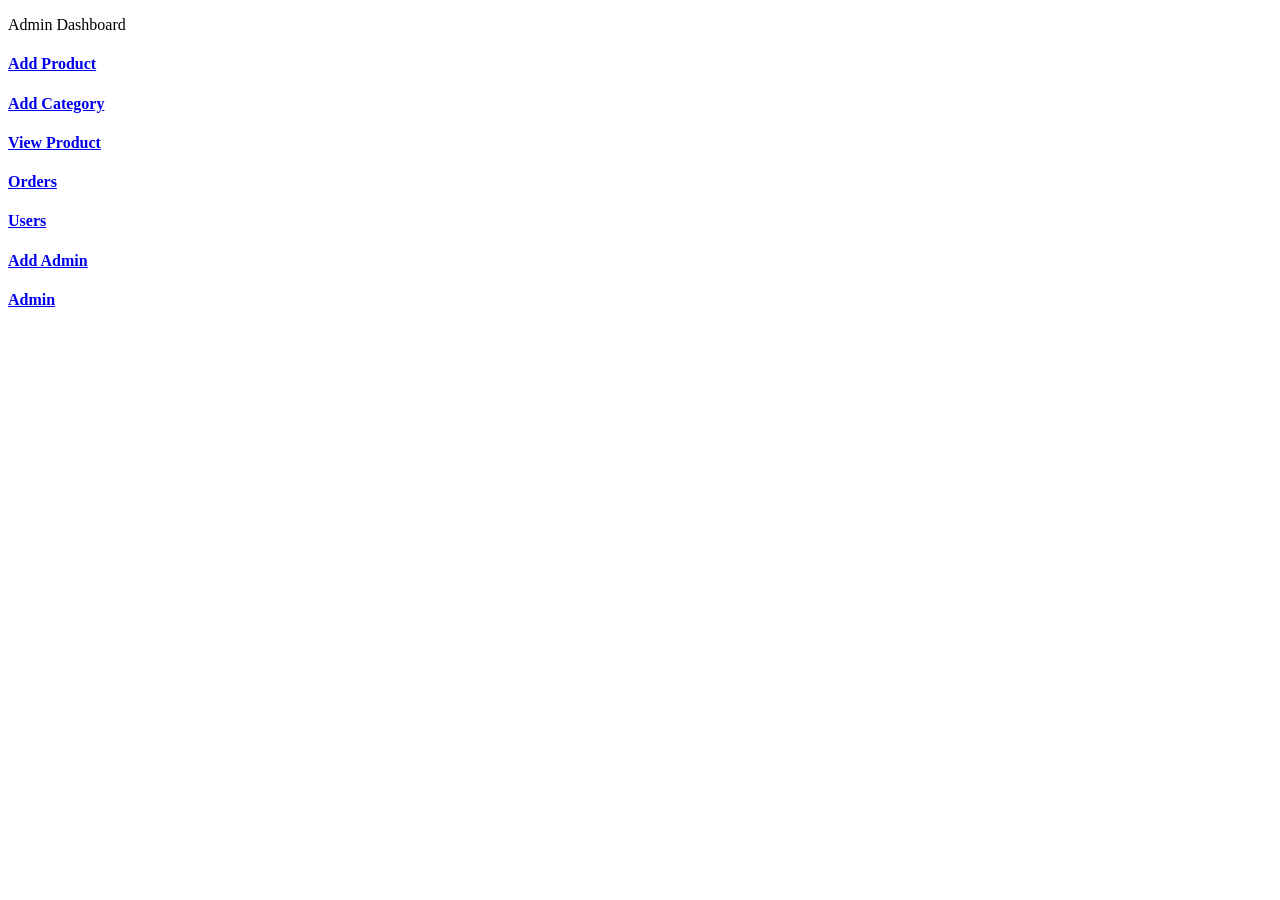
<file: src/main/resources/templates/admin/index.html>
<!DOCTYPE html>
<html lang="en" xmlns:th="http://www.thymeleaf.org"
	th:replace="~{base::layout(~{::section})}">
<head>
<meta charset="ISO-8859-1">
<title>Insert title here</title>
</head>
<body>
	<section>
		<div class="container p-5">
			<p class="text-center fs-3 mt-4">Admin Dashboard</p>
			<div class="row p-5">
				<div class="col-md-4 mt-2">
					<a href="/admin/loadAddProduct" class="text-decoration-none">
						<div class="card card-sh">
							<div class="card-body text-center text-primary">
								<i class="fa-solid fa-square-plus fa-3x"></i>
								<h4>Add Product</h4>
							</div>
						</div>
					</a>
				</div>


				<div class="col-md-4 mt-2">
					<a href="/admin/category" class="text-decoration-none">
						<div class="card card-sh">
							<div class="card-body text-center text-warning">
								<i class="fa-solid fa-list fa-3x"></i>
								<h4>Add Category</h4>
							</div>
						</div>
					</a>
				</div>


				<div class="col-md-4 mt-2">
					<a href="/admin/products" class="text-decoration-none">
						<div class="card card-sh">
							<div class="card-body text-center text-success">
								<i class="fa-solid fa-table-list fa-3x"></i>
								<h4>View Product</h4>
							</div>
						</div>
					</a>
				</div>


				<div class="col-md-4 mt-4">
					<a href="/admin/orders" class="text-decoration-none">
						<div class="card card-sh">
							<div class="card-body text-center text-warning">
								<i class="fa-solid fa-box-open fa-3x"></i>
								<h4>Orders</h4>
							</div>
						</div>
					</a>
				</div>


				<div class="col-md-4 mt-4">
					<a href="/admin/users?type=1" class="text-decoration-none">
						<div class="card card-sh">
							<div class="card-body text-center text-primary">
								<i class="fa-solid fa-circle-user fa-3x"></i>
								<h4>Users</h4>
							</div>
						</div>
					</a>
				</div>


				<div class="col-md-4 mt-4">
					<a href="/admin/add-admin" class="text-decoration-none">
						<div class="card card-sh">
							<div class="card-body text-center text-primary">
								<i class="fa-solid fa-user-plus fa-3x"></i>
								<h4>Add Admin</h4>
							</div>
						</div>
					</a>
				</div>

				<div class="col-md-4 mt-4">
					<a href="/admin/users?type=2" class="text-decoration-none">
						<div class="card card-sh">
							<div class="card-body text-center text-primary">
								<i class="fa-solid fa-circle-user fa-3x"></i>
								<h4>Admin</h4>
							</div>
						</div>
					</a>
				</div>


			</div>
		</div>
	</section>
</body>
</html>
</file>
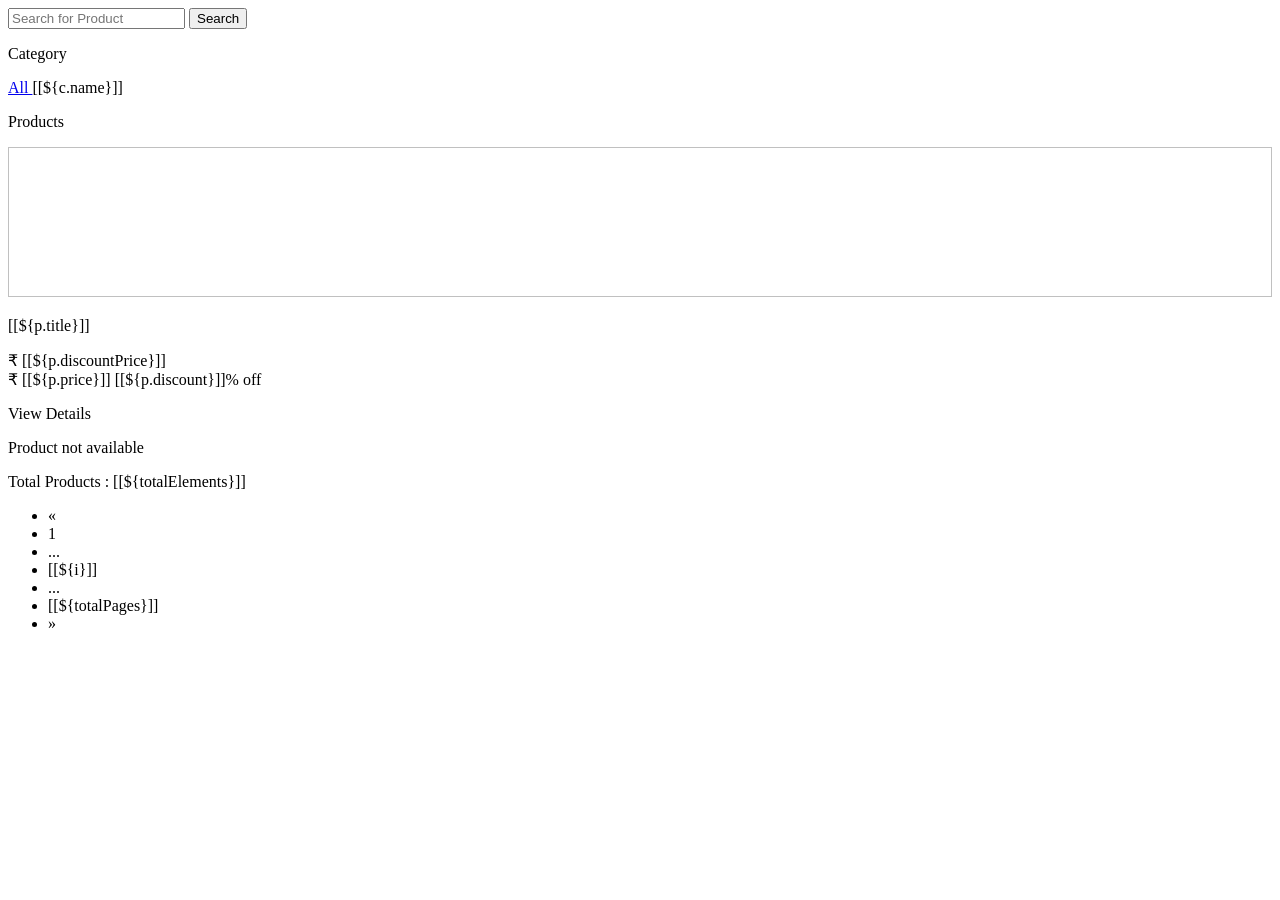
<file: src/main/resources/templates/product.html>
<!DOCTYPE html>
<html lang="en" xmlns:th="http://www.thymeleaf.org"
	th:replace="~{base::layout(~{::section})}">
<head>
<meta charset="ISO-8859-1">
<title>Insert title here</title>
</head>
<body>
	<section>
		<div class="container-fluid bg-primary p-5 mt-5 ">
			<div class="row">
				<div class="col-md-8 offset-md-2">
					<form action="/products" method="get">
						<div class="input-group">
							<input type="text" class="form-control" name="ch" placeholder="Search for Product">
							<button class="btn btn-light text-dark ms-3 col-md-2">
								<i class="fa-solid fa-magnifying-glass"></i> Search
							</button>
						</div>
					</form>
				</div>
			</div>

		</div>


		<div class="container-fluid mt-1">
			<div class="row">

				<div class="col-md-2 p-0">

					<div class="card shadow-sm p-0 mb-5 bg-body-tertiary rounded">
						<div class="card-body">
							<div class="list-group">
								<p class="fs-5">Category</p>
								<a href="/products"
									th:classappend="${paramValue==''} ? 'active':''"
									class="list-group-item list-group-item-action"
									aria-current="true"> All </a> <a th:each="c:${categories}"
									th:href="@{'/products?category='+${c.name}}"
									th:classappend="${paramValue == c.name} ? 'active':''"
									class="list-group-item list-group-item-action">[[${c.name}]]</a>
							</div>
						</div>
					</div>
				</div>
				<div class="col-md-10">
					<div class="card shadow-sm p-3 mb-5 bg-body-tertiary rounded">
						<div class="card-body">
							<p class="fs-3 text-center">Products</p>
							<div class="row">

								<th:block th:if="${productsSize >0}">
									<div class="col-md-3" th:each="p:${products}">
										<div class="card">
											<div class="card-body ">
												<img alt="" th:src="@{'/img/product_img/'+${p.image}}"
													width="100%" height="150px">
												<p class="fs-5 text-center">[[${p.title}]]</p>
												<div class="row text-center">
													<p class="fs-6 fw-bold ">
														<span>&#8377; [[${p.discountPrice}]]</span> <br> <span
															class="text-decoration-line-through text-secondary">&#8377;
															[[${p.price}]]</span> <span class="fs-6 text-success">[[${p.discount}]]%
															off </span>
													</p>
													<a th:href="@{'/product/'+${p.id}}"
														class="btn btn-primary col-md-6 offset-md-3">View
														Details</a>
												</div>
											</div>
										</div>
									</div>
								</th:block>
								<th:block th:unless="${productsSize>0}">
									<p class="fs-4 text-center mt-4 text-danger">Product not
										available</p>
								</th:block>
							</div>

						</div>
					</div>
					<!-- Start Pagination -->
					<div class="row">
						<div class="col-md-4">Total Products : [[${totalElements}]]</div>
						<div class="col-md-6">
							<th:block th:if="${productsSize>0}">
								<nav aria-label="Page navigation example">
									<ul class="pagination">
									    <!-- Previous Button -->
									    <li class="page-item" th:classappend="${isFirst} ? 'disabled':''">
									        <a class="page-link" th:href="@{'/products?pageNo='+${pageNo-1}}" aria-label="Previous">
									            <span aria-hidden="true">&laquo;</span>
									        </a>
									    </li>
									
									    <!-- Always Show First Page -->
									    <li class="page-item" th:classappend="${pageNo == 0} ? 'active':''">
									        <a class="page-link" th:href="@{'/products?pageNo=0'}">1</a>
									    </li>
									
									    <!-- Show Pages Around the Current Page -->
									    <th:block th:if="${pageNo > 2}">
									        <li class="page-item disabled"><span class="page-link">...</span></li>
									    </th:block>
									
									    <th:block th:each="i: ${#numbers.sequence(pageNo - 1, pageNo + 1)}"
									              th:if="${i > 1 && i < totalPages}">
									        <li class="page-item" th:classappend="${pageNo+1 == i} ? 'active':''">
									            <a class="page-link" th:href="@{'/products?pageNo='+${i-1}}">[[${i}]]</a>
									        </li>
									    </th:block>
									
									    <!-- Add Ellipsis Before Last Page -->
									    <th:block th:if="${pageNo < totalPages - 3}">
									        <li class="page-item disabled"><span class="page-link">...</span></li>
									    </th:block>
									
									    <!-- Always Show Last Page -->
									    <li class="page-item" th:classappend="${pageNo == totalPages - 1} ? 'active':''">
									        <a class="page-link" th:href="@{'/products?pageNo='+${totalPages-1}}">[[${totalPages}]]</a>
									    </li>
									
									    <!-- Next Button -->
									    <li class="page-item" th:classappend="${isLast} ? 'disabled':''">
									        <a class="page-link" th:href="@{'/products?pageNo='+${pageNo+1}}" aria-label="Next">
									            <span aria-hidden="true">&raquo;</span>
									        </a>
									    </li>
									</ul>

								</nav>
						</div>
						</th:block>
					</div>

				</div>
			</div>
		</div>

	</section>
</body>
</html>
</file>
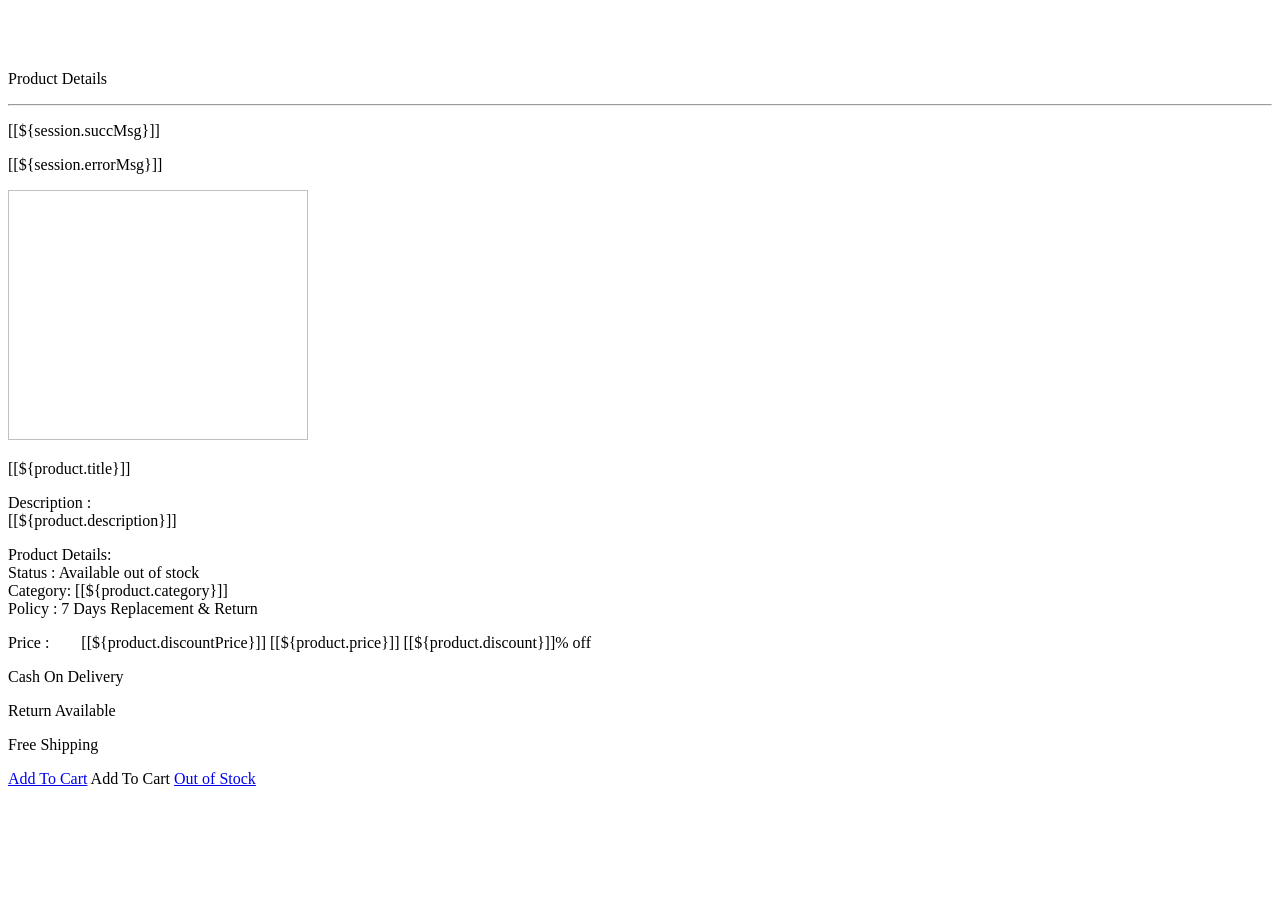
<file: src/main/resources/templates/view_product.html>
<!DOCTYPE html>
<html lang="en" xmlns:th="http://www.thymeleaf.org"
	th:replace="~{base::layout(~{::section})}">
<head>
<meta charset="ISO-8859-1">
<title>Insert title here</title>
</head>
<body>
	<section>
	
		<div class="container card-sh"
			style="margin-top: 70px; margin-bottom: 100px">
			
			<div class="col-md-12 p-5">
				<div class="row">
				
				<p class="text-center fs-2 mt-1">Product Details</p>
				<hr>
				
					<th:block th:if="${session.succMsg}">
						<p class="text-success alert alert-success text-center" role="alert">[[${session.succMsg}]]</p>
						<th:block th:text="${@commnServiceImpl.removeSessionMessage()}"></th:block>
					</th:block>

					<th:block th:if="${session.errorMsg}">
						<p class="text-danger text-center  alert alert-danger">[[${session.errorMsg}]]</p>
						<th:block th:text="${@commnServiceImpl.removeSessionMessage()}"></th:block>

					</th:block>
	
					<div class="col-md-6 text-end">
						<img alt="" th:src="@{'/img/product_img/'+${product.image}}" width="300px"
							height="250px">
					</div>

					<div class="col-md-6">

						<p class="fs-3">[[${product.title}]]</p>
						<p>
							<span class="fw-bold">Description : </span><br>[[${product.description}]]
						</p>
						<p>
							<span class="fw-bold"> Product Details: </span> <br> Status
							:
							<th:block th:if="${product.stock>0}">
								<span class="badge bg-success">Available</span>
							</th:block>

							<th:block th:unless="${product.stock>0}">
								<span class="badge bg-warning">out of stock</span>
							</th:block>


							<br> Category: [[${product.category}]]<br> Policy : 7
							Days Replacement & Return
						</p>
						<p class="fs-5 fw-bold">
							Price :&nbsp; &nbsp; &nbsp; &nbsp;<i class="fas fa-rupee-sign"></i>
							[[${product.discountPrice}]] <span
								class="fs-6 text-decoration-line-through text-secondary">[[${product.price}]]</span>
							<span class="fs-6  text-success">[[${product.discount}]]%
								off</span>
						</p>

						<div class="row">
							<div class="col-md-4 text-success text-center p-2">
								<i class="fas fa-money-bill-wave fa-2x"></i>
								<p>Cash On Delivery</p>
							</div>
							<div class="col-md-4 text-danger text-center p-2">
								<i class="fas fa-undo-alt fa-2x"></i>
								<p>Return Available</p>
							</div>
							<div class="col-md-4 text-primary text-center p-2">
								<i class="fas fa-truck-moving fa-2x"></i>
								<p>Free Shipping</p>
							</div>
						</div>

						<th:block th:if="${product.stock>0}">
							<th:block th:if="${user==null}">
								<a href="/signin" class="btn btn-danger col-md-12">Add To
									Cart</a>
							</th:block>

							<th:block th:unless="${user==null}">
								<a
									th:href="@{'/user/addCart?pid='+${product.id}+'&uid='+${user.id}}"
									class="btn btn-danger col-md-12">Add To Cart</a>
							</th:block>

						</th:block>

						<th:block th:unless="${product.stock>0}">
							<a href="#" class="btn text-white btn-warning col-md-12">Out
								of Stock</a>
						</th:block>

					</div>
				</div>
			</div>
		</div>


	</section>
</body>
</html>
</file>
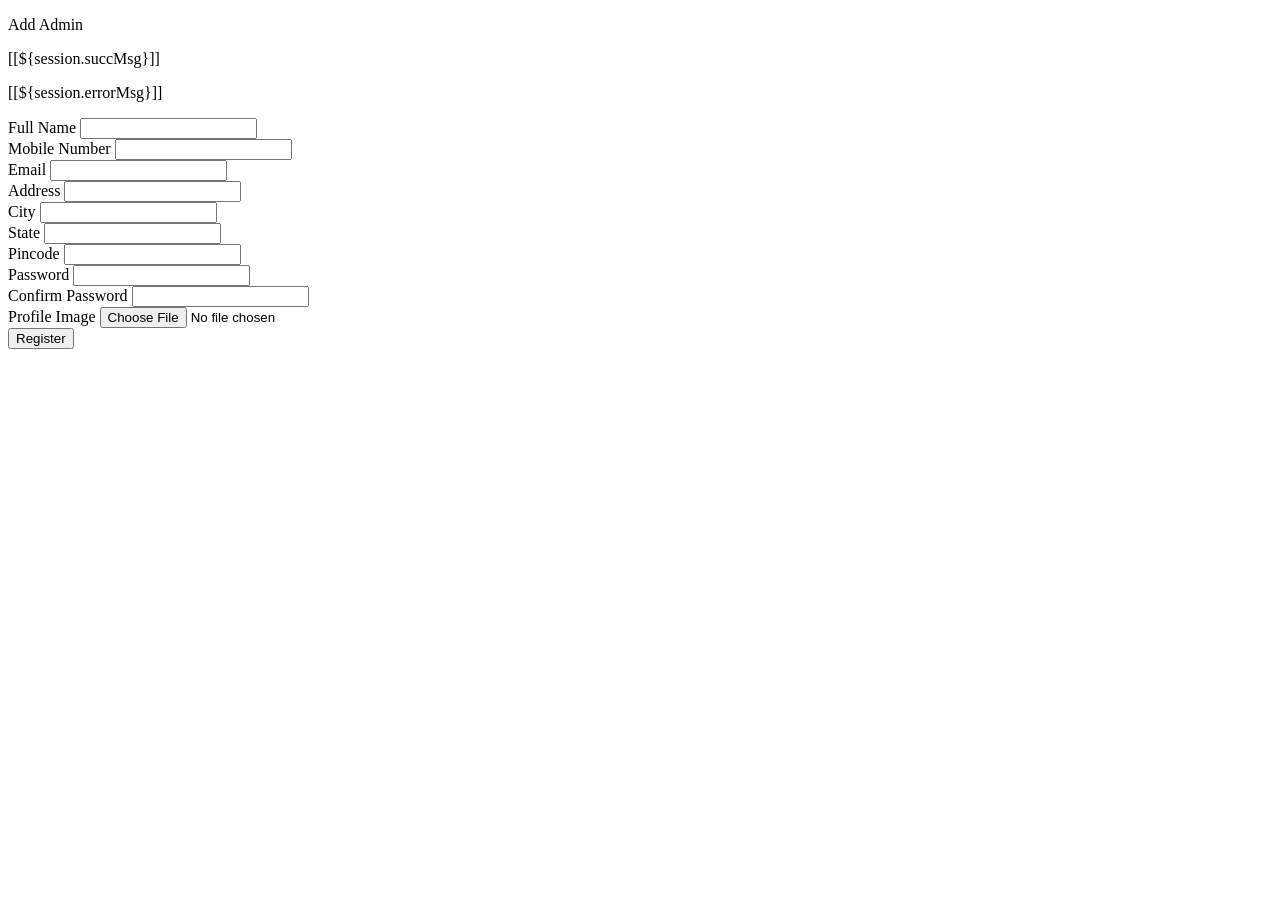
<file: src/main/resources/templates/admin/add_admin.html>
<!DOCTYPE html>
<html lang="en" xmlns:th="http://www.thymeleaf.org"
	th:replace="~{base::layout(~{::section})}">
<head>
<meta charset="ISO-8859-1">
<title>Insert title here</title>
</head>
<body>
	<section>
		<div class="container mt-5 p-5">
			<div class="row">

				<div class="col-md-7 p-2 offset-md-3">
					<div class="card shadow p-3 mb-5 bg-body-tertiary rounded">
						<div class="card-header text-center">
							<p class="fs-4 text-center">Add Admin</p>
							<th:block th:if="${session.succMsg}">
								<p class="text-success fw-bold">[[${session.succMsg}]]</p>
								<th:block th:text="${@commnServiceImpl.removeSessionMessage()}"></th:block>
							</th:block>

							<th:block th:if="${session.errorMsg}">
								<p class="text-danger fw-bold">[[${session.errorMsg}]]</p>
								<th:block th:text="${@commnServiceImpl.removeSessionMessage()}"></th:block>
							</th:block>
						</div>
						<div class="card-body">
							<form action="/admin/save-admin" enctype="multipart/form-data"
								method="post">
								<div class="row">
									<div class="col">
										<label class="form-label">Full Name</label> <input required
											class="form-control" name="name" type="text">
									</div>

									<div class="col">
										<label class="form-label">Mobile Number</label> <input
											required class="form-control" name="mobileNumber"
											type="number">
									</div>

								</div>

								<div class="mb-3">
									<label class="form-label">Email</label> <input required
										class="form-control" name="email" type="email">
								</div>


								<div class="row">
									<div class="col">
										<label class="form-label">Address</label> <input required
											class="form-control" name="address" type="text">
									</div>

									<div class="col">
										<label class="form-label">City</label> <input required
											class="form-control" name="city" type="text">
									</div>

								</div>

								<div class="row">
									<div class="col">
										<label class="form-label">State</label> <input required
											class="form-control" name="state" type="text">
									</div>

									<div class="col">
										<label class="form-label">Pincode</label> <input required
											class="form-control" name="pincode" type="number">
									</div>

								</div>

								<div class="row">
									<div class="col">
										<label class="form-label">Password</label> <input required
											class="form-control" name="password" type="password">
									</div>
									<div class="col">
										<label class="form-label">Confirm Password</label> <input
											required class="form-control" name="cpassword"
											type="password">
									</div>
								</div>
								<div class="mb-3">
									<label class="form-label">Profile Image</label> <input
										class="form-control" name="img" type="file">
								</div>
								<button type="submit"
									class="btn bg-primary text-white col-md-12">Register</button>
							</form>
						</div>


					</div>
				</div>
			</div>
		</div>

	</section>
</body>
</html>
</file>
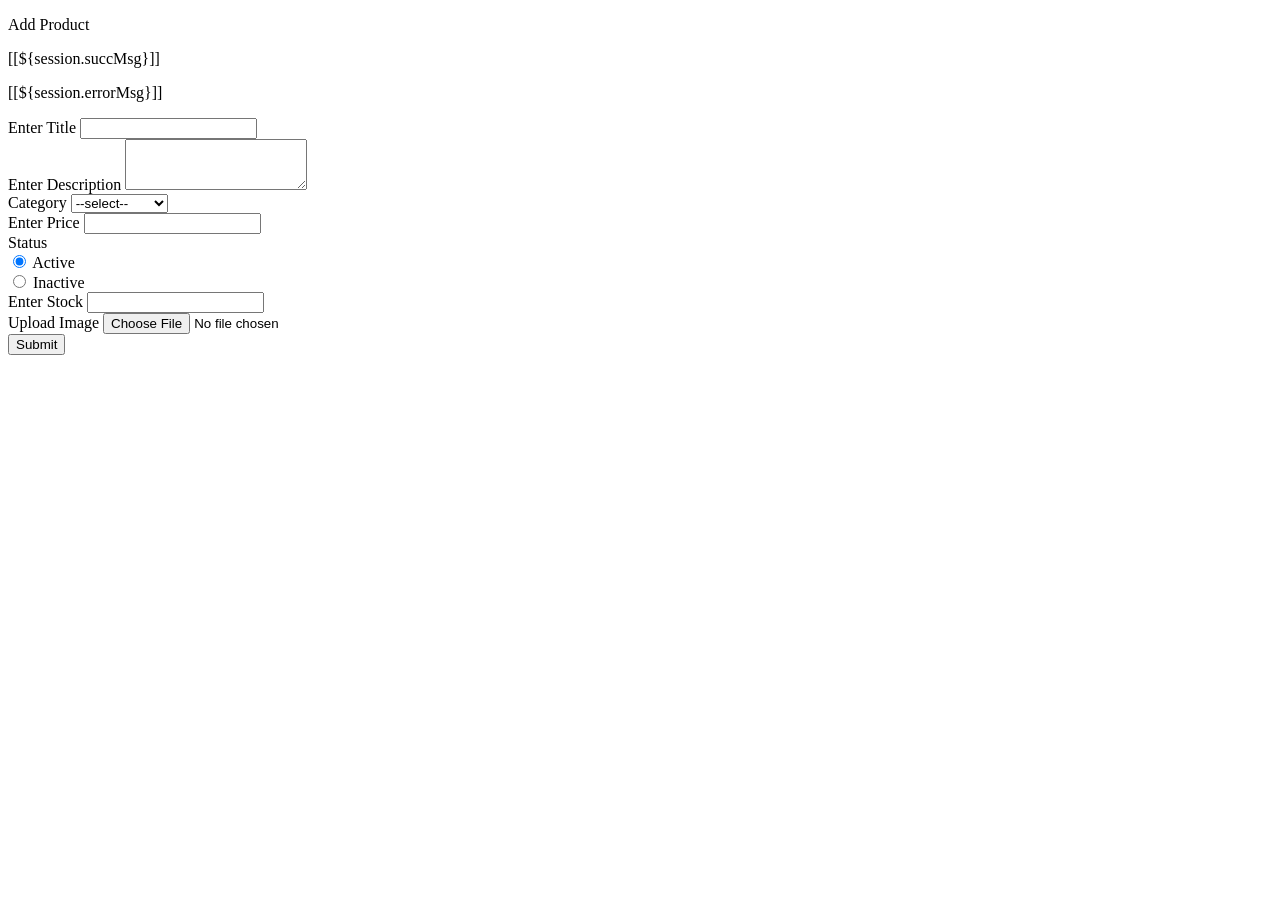
<file: src/main/resources/templates/admin/add_product.html>
<!DOCTYPE html>
<html lang="en" xmlns:th="http://www.thymeleaf.org"
	th:replace="~{base::layout(~{::section})}">
<head>
<meta charset="ISO-8859-1">
<title>Insert title here</title>
</head>
<body>
	<section>
		<div class="container p-5 mt-3">
			<div class="row">
				<div class="col-md-6 offset-md-3">
					<div class="card card-sh">
						<div class="card-header text-center ">
							<p class="fs-4">Add Product</p>

							<th:block th:if="${session.succMsg}">
								<p class="text-success fw-bold">[[${session.succMsg}]]</p>
								<th:block th:text="${@commnServiceImpl.removeSessionMessage()}"></th:block>
							</th:block>

							<th:block th:if="${session.errorMsg}">
								<p class="text-danger fw-bold">[[${session.errorMsg}]]</p>
								<th:block th:text="${@commnServiceImpl.removeSessionMessage()}"></th:block>
							</th:block>

						</div>
						<div class="card-body">
							<form action="/admin/saveProduct" method="post"
								enctype="multipart/form-data">
								<div class="mb-3">
									<label>Enter Title</label> <input type="text" name="title"
										class="form-control">
								</div>

								<div class="mb-3">
									<label>Enter Description</label>
									<textarea rows="3" cols="" class="form-control"
										name="description"></textarea>
								</div>

								<div class="mb-3">
									<label>Category</label> <select class="form-control"
										name="category">
										<option>--select--</option>
										<option th:each="c:${categories}">[[${c.name}]]</option>
									</select>
								</div>

								<div class="mb-3">
									<label>Enter Price</label> <input type="number" name="price"
										class="form-control">
								</div>
								<div class="mb-3">
									<label>Status</label>

									<div class="form-check">
										<input class="form-check-input" type="radio" checked
											value="true" name="isActive" id="flexRadioDefault1">
										<label class="form-check-label" for="flexRadioDefault1">
											Active </label>
									</div>
									<div class="form-check">
										<input class="form-check-input" type="radio" name="isActive"
											value="false" id="flexRadioDefault2"> <label
											class="form-check-label" for="flexRadioDefault2">
											Inactive </label>
									</div>

								</div>
								<div class="row">

									<div class="mb-3 col">
										<label>Enter Stock</label> <input type="text" name="stock"
											class="form-control">
									</div>

									<div class="mb-3 col">
										<label>Upload Image</label> <input type="file" name="file"
											class="form-control">
									</div>
								</div>
								<button class="btn btn-primary col-md-12">Submit</button>
							</form>
						</div>
					</div>
				</div>
			</div>
		</div>
	</section>
</body>
</html>
</file>
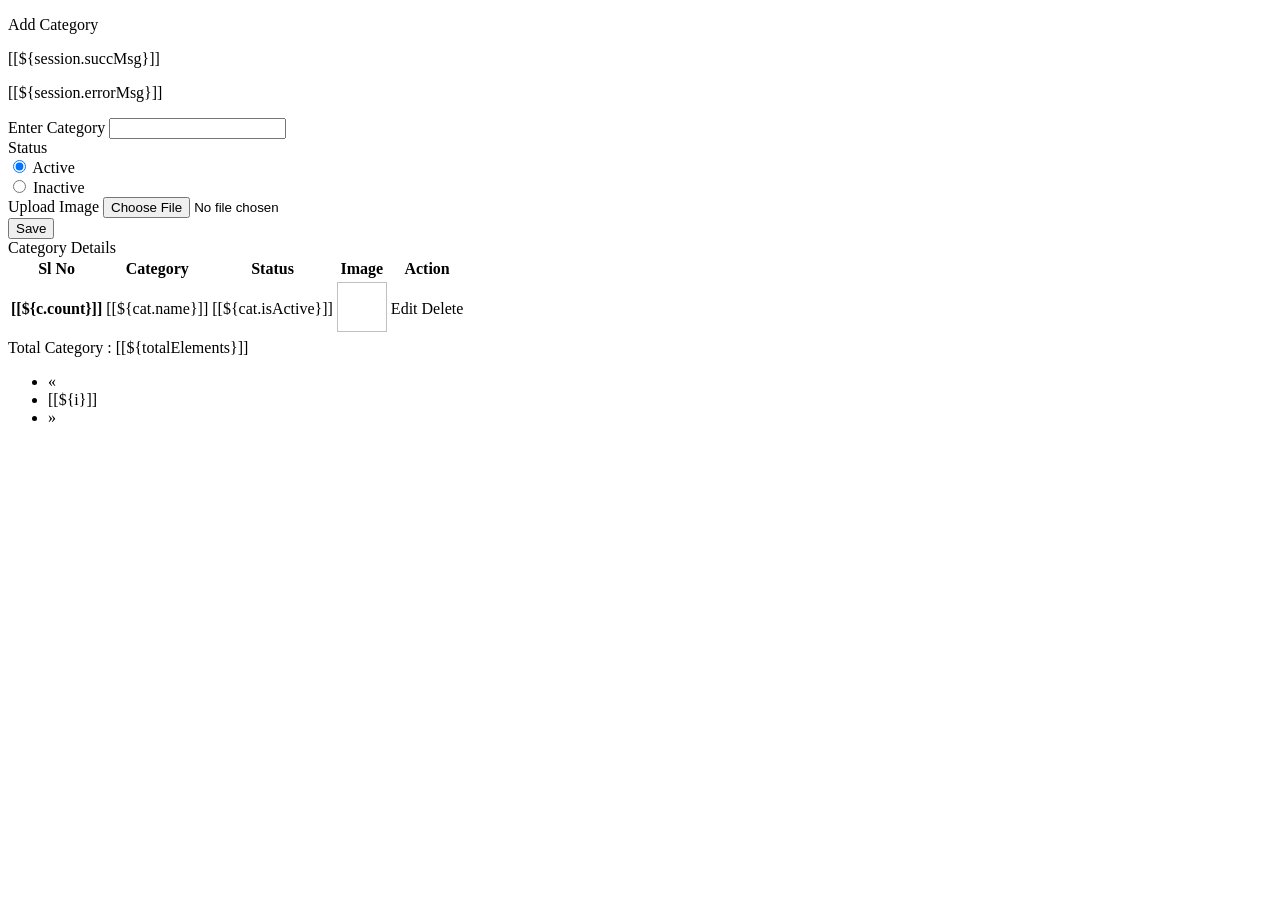
<file: src/main/resources/templates/admin/category.html>
<!DOCTYPE html>
<html lang="en" xmlns:th="http://www.thymeleaf.org"
	th:replace="~{base::layout(~{::section})}">
<head>
<meta charset="ISO-8859-1">
<title>Insert title here</title>
</head>
<body>
	<section>
		<div class="container-fluid p-5 mt-5">
			<div class="row">
				<div class="col-md-3">
					<div class="card card-sh">
						<div class="card-header text-center ">
							<p class="fs-4">Add Category</p>
							<th:block th:if="${session.succMsg}">
								<p class="text-success fw-bold">[[${session.succMsg}]]</p>
								<th:block th:text="${@commnServiceImpl.removeSessionMessage()}"></th:block>
							</th:block>

							<th:block th:if="${session.errorMsg}">
								<p class="text-danger fw-bold">[[${session.errorMsg}]]</p>
								<th:block th:text="${@commnServiceImpl.removeSessionMessage()}"></th:block>
							</th:block>

						</div>
						<div class="card-body">
							<form action="/admin/saveCategory" method="post"
								enctype="multipart/form-data">
								<div class="mb-3">
									<label>Enter Category</label> <input type="text" name="name"
										class="form-control">
								</div>

								<div class="mb-3">
									<label>Status</label>

									<div class="form-check">
										<input class="form-check-input" type="radio" checked
											value="true" name="isActive" id="flexRadioDefault1">
										<label class="form-check-label" for="flexRadioDefault1">
											Active </label>
									</div>
									<div class="form-check">
										<input class="form-check-input" type="radio" name="isActive"
											value="false" id="flexRadioDefault2"> <label
											class="form-check-label" for="flexRadioDefault2">
											Inactive </label>
									</div>

								</div>

								<div class="mb-3">
									<label>Upload Image</label> <input type="file" name="file"
										class="form-control">
								</div>
								<button class="btn btn-primary col-md-12 mt-2">Save</button>
							</form>
						</div>
					</div>
				</div>

				<div class="col-md-8">
					<div class="card card-sh">
						<div class="card-header text-center fs-4">Category Details</div>
						<div class="card-body">
							<table class="table">
								<thead>
									<tr>
										<th scope="col">Sl No</th>
										<th scope="col">Category</th>
										<th scope="col">Status</th>
										<th scope="col">Image</th>
										<th scope="col">Action</th>
									</tr>
								</thead>
								<tbody>
									<tr th:each="cat,c:${categorys}">
										<th scope="row">[[${c.count}]]</th>
										<td>[[${cat.name}]]</td>
										<td>[[${cat.isActive}]]</td>
										<td><img
											th:src="@{'/img/category_img/'+${cat.imageName}}"
											width="50px" height="50px"></td>
										<td><a th:href="@{'/admin/loadEditCategory/'+${cat.id}}"
											class="btn btn-primary btn-sm"><i
												class="fa-solid fa-pen-to-square  fa-1x"></i> Edit </a> <a
											th:href="@{'/admin/deleteCategory/'+${cat.id}}"
											class="btn btn-danger btn-sm"><i
												class="fa-solid fa-trash  fa-1x"></i>Delete</a></td>
									</tr>

								</tbody>
							</table>

							<div class="row">
								<div class="col-md-4">Total Category :
									[[${totalElements}]]</div>
								<div class="col-md-6">

									<nav aria-label="Page navigation example">
										<ul class="pagination">
											<li class="page-item"
												th:classappend="${isFirst} ? 'disabled':''"><a
												class="page-link"
												th:href="@{'/admin/category?pageNo='+${pageNo-1}}"
												aria-label="Previous"> <span aria-hidden="true">&laquo;</span>
											</a></li>

											<li th:each="i:${#numbers.sequence(1,totalPages)}"
												class="page-item"
												th:classappend="${pageNo+1==i}?'active':''" ]]><a
												class="page-link"
												th:href="@{'/admin/category?pageNo='+${i-1}}">[[${i}]]</a></li>

											<li class="page-item"
												th:classappend="${isLast} ? 'disabled':''"><a
												class="page-link"
												th:href="@{'/admin/category?pageNo='+${pageNo+1}}"
												aria-label="Next"> <span aria-hidden="true">&raquo;</span>
											</a></li>
										</ul>
									</nav>
								</div>

							</div>
						</div>
					</div>

				</div>

			</div>
		</div>
	</section>
</body>
</html>
</file>
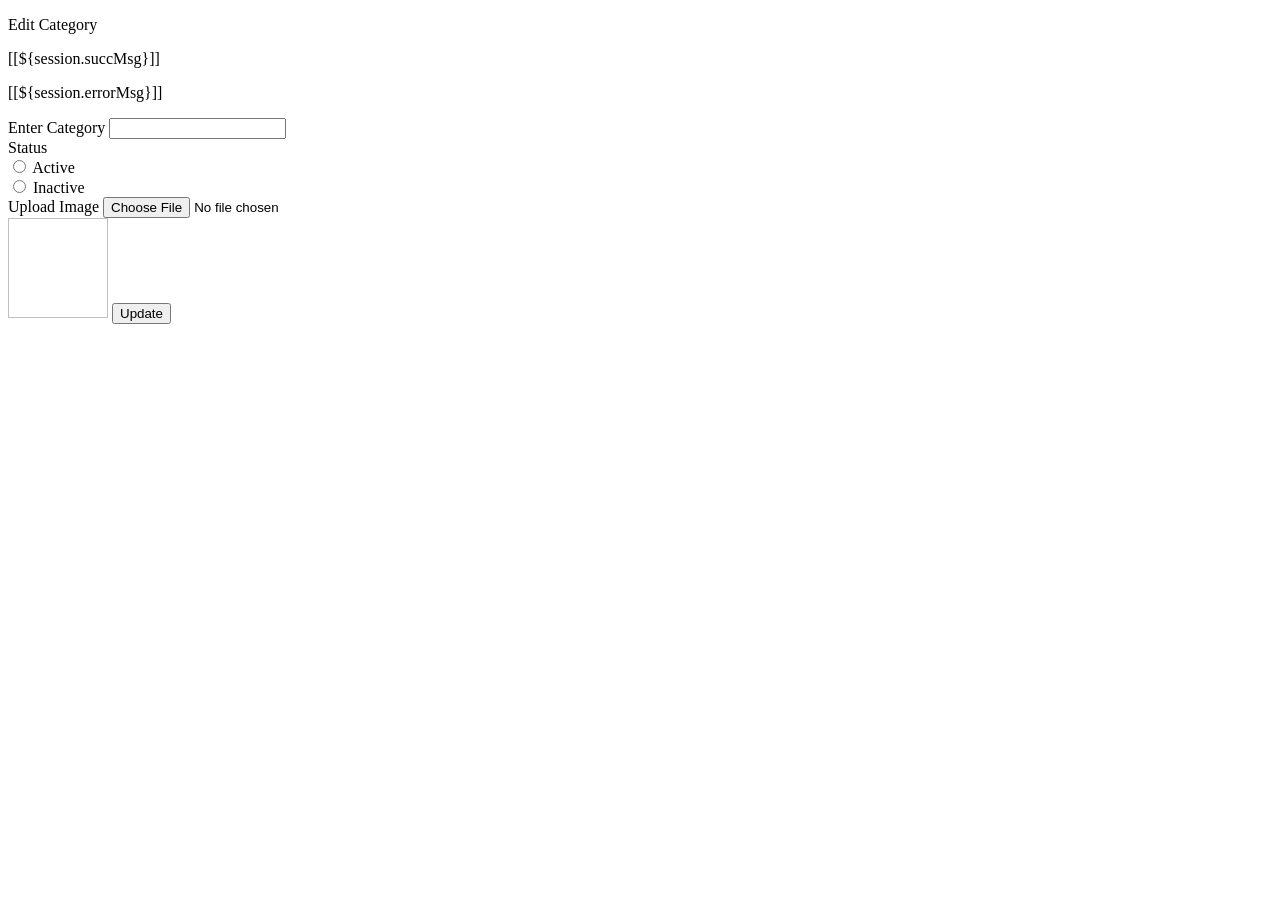
<file: src/main/resources/templates/admin/edit_category.html>
<!DOCTYPE html>
<html lang="en" xmlns:th="http://www.thymeleaf.org"
	th:replace="~{base::layout(~{::section})}">
<head>
<meta charset="ISO-8859-1">
<title>Insert title here</title>
</head>
<body>
	<section>
		<div class="container-fluid p-5 mt-5">
			<div class="row">
				<div class="col-md-3 offset-md-5">
					<div class="card card-sh">
						<div class="card-header text-center ">
							<p class="fs-4">Edit Category</p>
							<th:block th:if="${session.succMsg}">
								<p class="text-success fw-bold">[[${session.succMsg}]]</p>
								<th:block th:text="${@commnServiceImpl.removeSessionMessage()}"></th:block>
							</th:block>

							<th:block th:if="${session.errorMsg}">
								<p class="text-danger fw-bold">[[${session.errorMsg}]]</p>
								<th:block th:text="${@commnServiceImpl.removeSessionMessage()}"></th:block>
							</th:block>

						</div>
						<div class="card-body">
							<form action="/admin/updateCategory" method="post"
								enctype="multipart/form-data">
								<input type="hidden" name="id" th:value="${category.id}">
								<div class="mb-3">
									<label>Enter Category</label> <input type="text" name="name"
										th:value="${category.name}" class="form-control">
								</div>

								<div class="mb-3">
									<label>Status</label>

									<div class="form-check">
										<input class="form-check-input" type="radio"
											th:checked="${category.isActive==true}" value="true"
											name="isActive" id="flexRadioDefault1"> <label
											class="form-check-label" for="flexRadioDefault1">
											Active </label>
									</div>
									<div class="form-check">
										<input class="form-check-input" type="radio" name="isActive"
											th:checked="${category.isActive==false}" value="false"
											id="flexRadioDefault2"> <label
											class="form-check-label" for="flexRadioDefault2">
											Inactive </label>
									</div>

								</div>

								<div class="mb-3">
									<label>Upload Image</label> <input type="file" name="file"
										class="form-control">
								</div>
								<img th:src="@{'/img/category_img/'+${category.imageName}}"
									width="100px" height="100px">
								<button class="btn btn-primary col-md-12 mt-2">Update</button>
							</form>
						</div>
					</div>
				</div>



			</div>
		</div>
	</section>
</body>
</html>
</file>
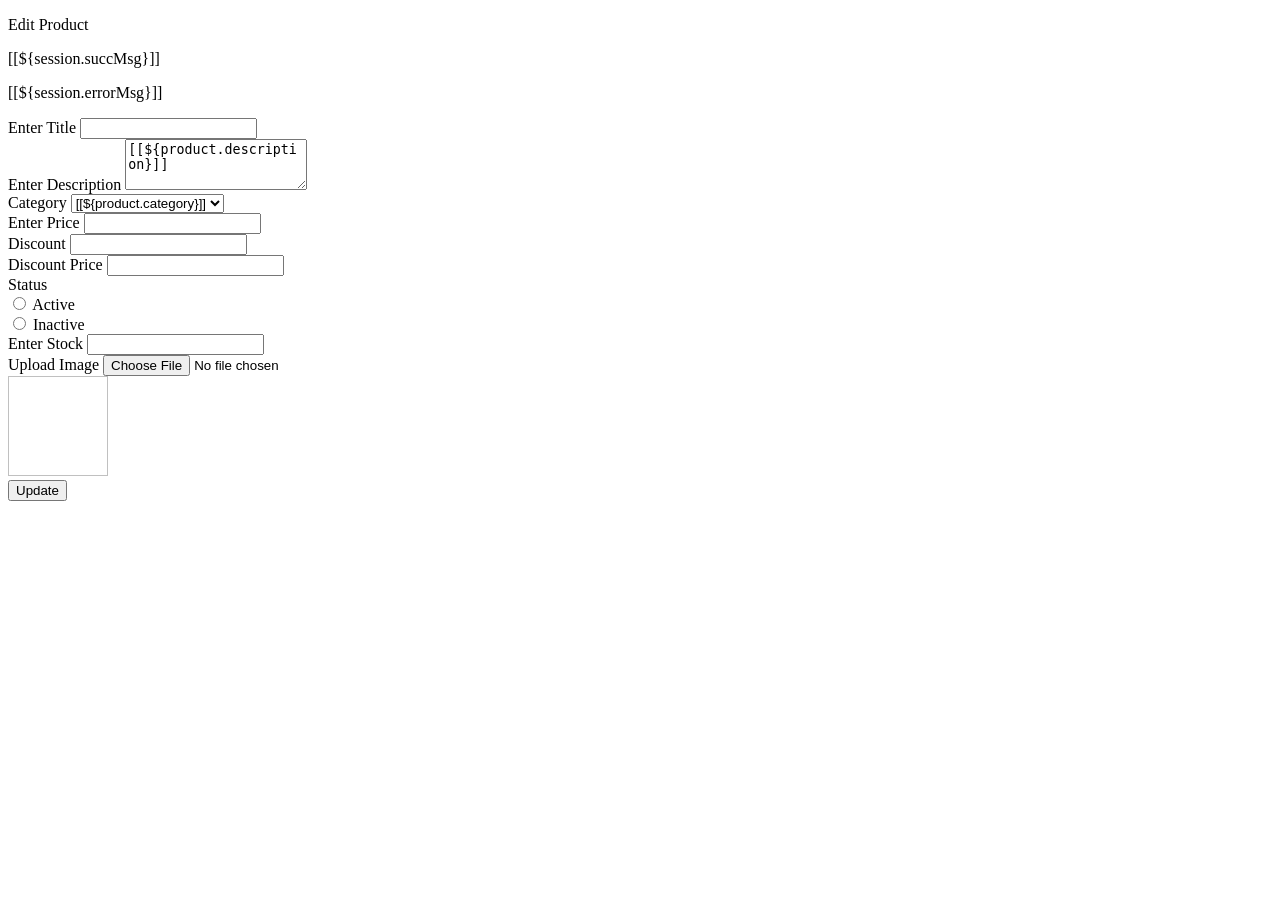
<file: src/main/resources/templates/admin/edit_product.html>
<!DOCTYPE html>
<html lang="en" xmlns:th="http://www.thymeleaf.org"
	th:replace="~{base::layout(~{::section})}">
<head>
<meta charset="ISO-8859-1">
<title>Insert title here</title>
</head>
<body>
	<section>
		<div class="container p-5 mt-3">
			<div class="row">
				<div class="col-md-6 offset-md-3">
					<div class="card card-sh">
						<div class="card-header text-center ">
							<p class="fs-4">Edit Product</p>

							<th:block th:if="${session.succMsg}">
								<p class="text-success fw-bold">[[${session.succMsg}]]</p>
								<th:block th:text="${@commnServiceImpl.removeSessionMessage()}"></th:block>
							</th:block>

							<th:block th:if="${session.errorMsg}">
								<p class="text-danger fw-bold">[[${session.errorMsg}]]</p>
								<th:block th:text="${@commnServiceImpl.removeSessionMessage()}"></th:block>
							</th:block>

						</div>
						<div class="card-body">
							<form action="/admin/updateProduct" method="post"
								enctype="multipart/form-data">
								<input type="hidden" name="id" th:value="${product.id}">
								<div class="mb-3">
									<label>Enter Title</label> <input type="text" name="title"
										th:value="${product.title}" class="form-control">
								</div>

								<div class="mb-3">
									<label>Enter Description</label>
									<textarea rows="3" cols="" class="form-control"
										name="description">[[${product.description}]]</textarea>
								</div>
								<div class="row">
									<div class="mb-3 col">
										<label>Category</label> <select class="form-control"
											name="category">
											<option>[[${product.category}]]</option>
											<option th:each="c:${categories}">[[${c.name}]]</option>
										</select>
									</div>
									<div class="mb-3 col">
										<label>Enter Price</label> <input type="number" name="price"
											th:value="${product.price}" class="form-control">
									</div>
								</div>

								<div class="row">
									<div class="mb-3 col">
										<label>Discount</label> <input type="number" name="discount"
											th:value="${product.discount}" class="form-control">
									</div>
									<div class="mb-3 col">
										<label>Discount Price</label> <input type="number" readonly
											th:value="${product.discountPrice}" class="form-control">
									</div>
								</div>

								<div class="mb-3">
									<label>Status</label>

									<div class="form-check">
										<input class="form-check-input" type="radio" th:checked="${product.isActive==true}"
											value="true" name="isActive" id="flexRadioDefault1">
										<label class="form-check-label" for="flexRadioDefault1">
											Active </label>
									</div>
									<div class="form-check">
										<input class="form-check-input" type="radio" name="isActive" th:checked="${product.isActive==false}"
											value="false" id="flexRadioDefault2"> <label
											class="form-check-label" for="flexRadioDefault2">
											Inactive </label>
									</div>

								</div>

								<div class="row">

									<div class="mb-3 col">
										<label>Enter Stock</label> <input type="text" name="stock"
											th:value="${product.stock}" class="form-control">
									</div>

									<div class="mb-3 col">
										<label>Upload Image</label> <input type="file" name="file"
											class="form-control">
									</div>

									<div class="mt-1">
										<img th:src="@{'/img/product_img/'+${product.image}}"
											width="100px" height="100px">
									</div>

								</div>
								<button class="btn btn-primary col-md-12">Update</button>
							</form>
						</div>
					</div>
				</div>
			</div>
		</div>
	</section>
</body>
</html>
</file>
